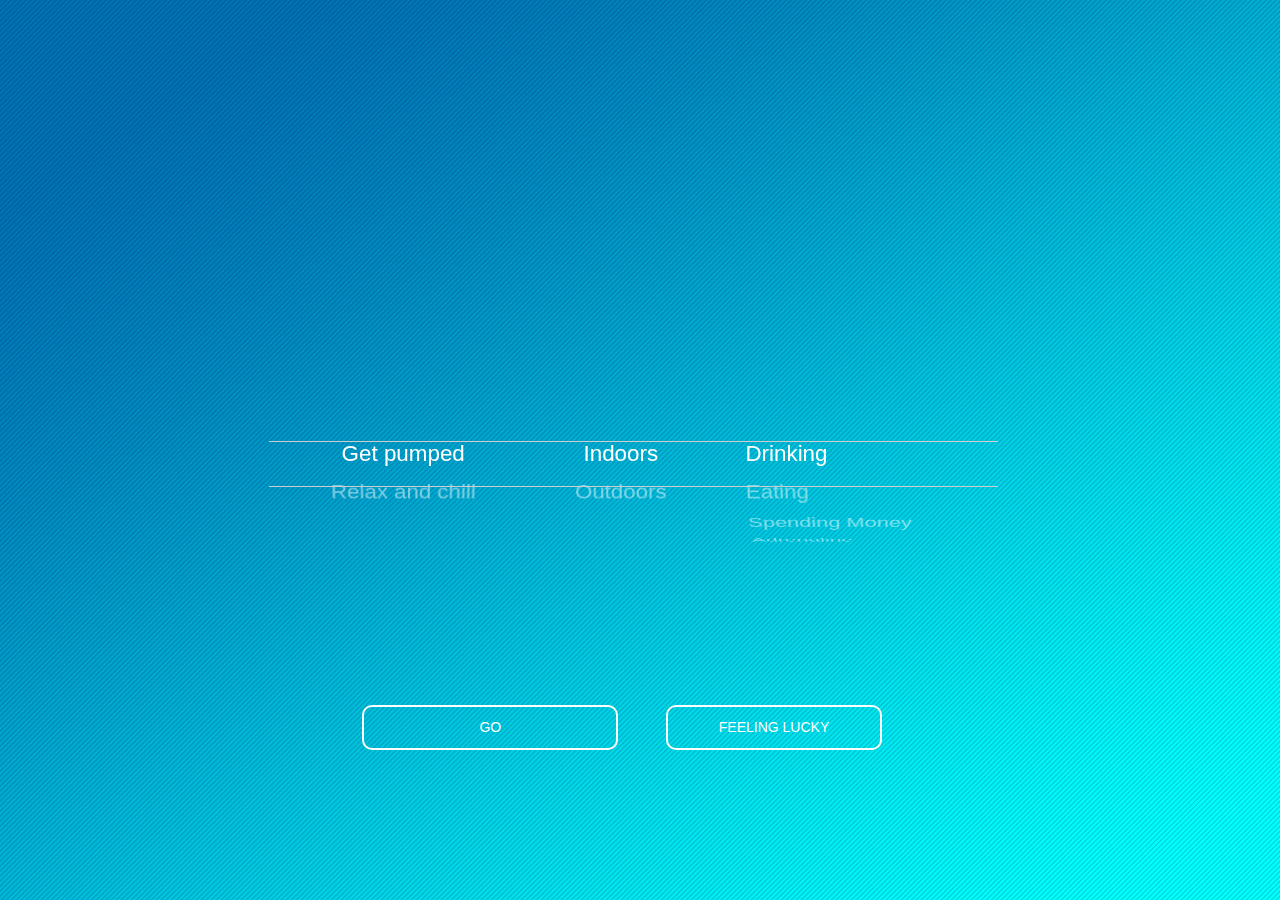
<file: views/SelectionPage.html>
<!DOCTYPE html>
<html lang="en">
<head>
	<meta charset='utf-8'>
	<meta id="viewport" name="viewport" content ="width=device-width, minimum-scale=1.0, maximum-scale=1.0, user-scalable=no" />	
	<title>valtech_</title>
	<script src="../lib/jquery/1.9.1/jquery-1.9.1.js"></script>

	<script src="../lib/hammer/hammer.min.js"></script>
	<script src="../lib/hammer/hammer.fakemultitouch.js"></script>

	<link rel="stylesheet" href="../lib/drum/drum.css"></link>
	<script src="../lib/drum/drum.js"></script>

	<link rel="stylesheet" href="../css/selectionpage.css"></link>
	<link rel="stylesheet" href="../css/common.css">

	<script>
		Hammer.plugins.fakeMultitouch();
		$(document).ready(function () {
			$("#DO").drum({ panelCount: 15, dail_w: 35, dail_h: 10, dail_stroke_width: 0});
			$("#INDOORS").drum({ panelCount: 15, dail_w: 35, dail_h: 10, dail_stroke_width: 0});
			$("#ACTIONS").drum({ panelCount: 15, dail_w: 35, dail_h: 10, dail_stroke_width: 0 });
		});

		$(document).on('click', '.go-button', function() {
			var itemIndex;
			var DO = document.getElementById("DO");
			var INDOORS = document.getElementById("INDOORS");
			var ACTIONS = document.getElementById("ACTIONS");
			var actionsIndex;
			if (ACTIONS.selectedIndex == 3)
				actionsIndex = 0;
			else
				actionsIndex = ACTIONS.selectedIndex + 1;
			itemIndex = (1 - DO.selectedIndex) * 8 + (1- INDOORS.selectedIndex) * 4 + actionsIndex;
			window.location = 'InternalPage.html?itemIndex=' + itemIndex;
		});

		$(document).on('click', '.feeling-button', function() {
			var itemIndex = Math.floor(Math.random() * 16);
			window.location = 'InternalPage.html?itemIndex=' + itemIndex;
		});
	</script>
</head>
<body>
	<div style="background-image: url(../res/images/background.png)" class="picker-background">
		<a class='button go-button'>GO</a>
		<a class='button feeling-button'>FEELING LUCKY</a>
	</div>
	<div class="outside">
	<select id="DO" class="drum" name="do">
		<option value="Do">Get pumped</option>
		<option value="Watch">Relax and chill</option>
	</select>
</div>
<div class="outside">
	<select id="INDOORS" class="drum" name="indoors">
		<option value="Indoors">Indoors</option>
		<option value="Outdoors">Outdoors</option>
	</select>
</div>
<div class="outside">
	<select id="ACTIONS" class="drum" name="actions">
		<option value="Drinking">Drinking</option>
		<option value="Eating">Eating</option>
		<option value="Spending">Spending Money</option>
		<option value="Adrenaline">Adrenaline</option>
	</select>
</div>
<div class=	"line line-top"></div>
<div class=	"line line-bottom"></div>
</body>
</html>
</file>
<file: lib/drum/drum.css>
/* main container styles */
div.drum-wrapper {
	position: relative;
    -webkit-touch-callout:none;
    -webkit-user-select:none;
    -moz-user-select:none;
    -ms-user-select:none;
    user-select:none;
    width: 30px;
}
div.drum-wrapper .inner {
	position: relative;
	overflow: hidden;
}
div.drum-wrapper div.container {
	position: absolute;
	width: 100%;
	top: 48px;
	left: 0px;
	-webkit-perspective: 1100px;
	-moz-perspective: 1100px;
	-o-perspective: 1100px;
	perspective: 1100px;
}

div.drum-wrapper, 
div.drum-wrapper .inner {
	height: 120px;
}

.outside div.drum-wrapper {
	height: 140px;
}
.outside div.drum-wrapper .inner {
	top: 12px;
}
.outside div.drum-wrapper .container {
	top: 46px;
}

/* dail styles for mouse controls */
div.drum-wrapper .dial {
	position: absolute;
	width: 100%;
	left: 0px;
	height: 48px;
	background-color: rgba(255, 255, 255, 0.7);
	display: none;
}

.outside div.drum-wrapper .dial {
	height: 58px;
}

div.drum-wrapper .dial div {
	width: 20px;
	height: 10px;
	margin: 0 auto;
}
div.drum-wrapper .dial svg {
	position: absolute;
}
div.drum-wrapper .up {
	top: 0px;
}
div.drum-wrapper .up svg {
	top: 2px
}
div.drum-wrapper .down {
	bottom: 0px;
}
div.drum-wrapper .down svg {
	bottom: 2px;
}

/* actual drum styles */
div.drum {
	width: 100%;
	height: 100%;
	position: absolute;
	top: 0px;
	left: 0px;
	-webkit-transform-style: preserve-3d;
	-moz-transform-style: preserve-3d;
	-o-transform-style: preserve-3d;
	transform-style: preserve-3d;
}
div.drum figure {
	-webkit-box-sizing: border-box;
	-moz-box-sizing: border-box;
	box-sizing: border-box;  
	-webkit-backface-visibility: hidden;
	-moz-backface-visibility: hidden;
	-o-backface-visibility: hidden;
	backface-visibility: hidden;
	display: block;
	position: absolute;
	left: 0px;
	top: 0px;
	line-height: 20px;
	color: black;
	margin: 0px;
	padding: 0px 3px;
	text-overflow: ellipsis;
	white-space: nowrap;
	overflow: hidden;
	width: 100%;
	text-align: left;
}

div.drum-wrapper div.container, div.drum-wrapper figure {
	height: 25px;
	line-height: 25px;
}
</file>
<file: css/selectionpage.css>
html, body {
	position: relative;
    height: 100%;
	font-family: arial,verdana,sans-serif;
}

.dial {
	background-color: rgba(190, 190, 190, 0.0) !important; 
}

.picker-background {
    width: 100%;
    height: 100%;
    margin-left: auto;
    margin-right: auto;
    background-size: cover;
}

div.inside, div.outside {
	float: left;
}

div.drum-wrapper {
	margin-right: 20px;
	
}


#drum_DO {
	position: absolute;
	top: 42%;
	left: 21%;
	width: 21%;
}
#drum_DO figure {
	text-align: center;
	font-size: 1.6em;	
	line-height: 1.6em;
	color: white;
}

#drum_DO .container, #drum_DO figure {
	height: 40px;
}

#drum_INDOORS {
	position: absolute;
	top: 42%;
	left: 42.5%;
	width: 12%;
}

#drum_INDOORS figure {
	text-align: center;
	font-size: 1.6em;
	line-height: 1.6em;
	color: white;
}

#drum_INDOORS .container, #drum_INDOORS figure {
	height: 40px;
}

#drum_ACTIONS {
	position: absolute;
	top: 42%;
	left: 58%;
	width: 20%;
}

#drum_ACTIONS, #drum_ACTIONS .inner {
	height: 190px;
}
#drum_ACTIONS .container, #drum_ACTIONS figure {
	height: 40px;
}
#drum_ACTIONS figure {
	text-align: left;
	font-size: 1.6em;
	line-height: 1.6em;
	color: white;
}

.line {
	position: absolute;
	left: 21%;
	width: 57%;
	height: 1px;
	background-color: rgb(205, 205, 205);
}
.line-top {
	top: 49%;
}
.line-bottom {
	top: 54%;
}

.button {
	color: white;
    text-decoration: none;
    position: absolute;
    top: 78.3%;
    border: 2px;
    border-color: white;
    border-style: solid;
    border-radius: 10px;
}

.go-button {
	left: 28.3%;
	padding: 1% 9%;	
}

.feeling-button {
	left: 52%;
	padding: 1% 4%;
}
</file>
<file: css/common.css>
html, body {
    position: relative;
    height: 100%;
}
body {
    background: #eee;
    font-family: Helvetica Neue, Helvetica, Arial, sans-serif;
    font-size: 14px;
    color:#000;
    margin: 0;
    padding: 0;
}
.swiper-container {
    width: 100%;
    height: 100%;
    margin-left: auto;
    margin-right: auto;
}
.swiper-slide {
    text-align: center;
    font-size: 18px;
    background: #fff;
    background-size: cover;
    /* Center slide text vertically */
    display: -webkit-box;
    display: -ms-flexbox;
    display: -webkit-flex;
    display: flex;
    -webkit-box-pack: center;
    -ms-flex-pack: center;
    -webkit-justify-content: center;
    justify-content: center;
    -webkit-box-align: center;
    -ms-flex-align: center;
}
</file>
